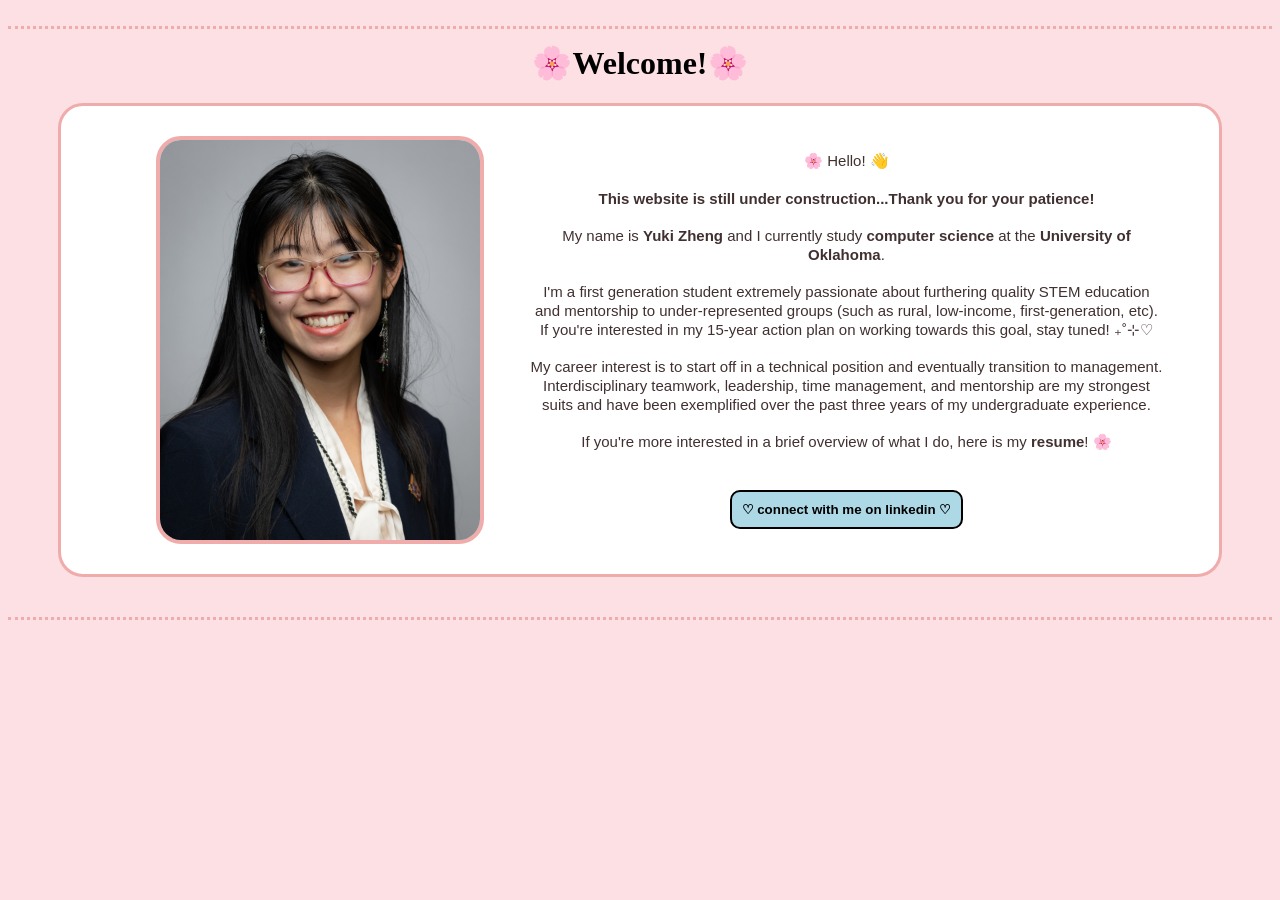
<file: docs/index.html>
<!doctype html>
<html lang="en-US">
<link rel="stylesheet" href="css/index-style.css">

<html>
    <!--contains information about the page-->
    <head>
        <title> Yuki Zheng </title>
        <link rel="icon" href="images/snowflake-cartoon.png">
    </head>


    <body>
    
    <!--front page: introduction-->
    <br> <!--This is a temporary space placeholder-->
    <div class="introduction-presentation">
    <h1>🌸Welcome!🌸</h1>
    
    <div class="white-box">
    <div class="introduction">
        <img src="images/yuki_professional_headshot.jpg"> 
    </div>
    <div class="introduction">
        <p> 
        🌸 Hello! 👋
        <br><br>
        <b>This website is still under construction...Thank you for your patience!</b>
        <br><br>
        My name is <b>Yuki Zheng</b> and I currently study <b>computer science</b> at the <b>University of Oklahoma</b>. 
        <br><br>
        I'm a first generation student extremely passionate about furthering quality STEM education and mentorship to 
        under-represented groups (such as rural, low-income, first-generation, etc). 
        <br>
        If you're interested in my 15-year action plan on working towards this goal, stay tuned! ₊˚⊹♡
        <br><br>
        My career interest is to start off in a technical position and eventually transition to management. 
        Interdisciplinary teamwork, leadership, time management, and mentorship are my strongest suits and have been 
        exemplified over the past three years of my undergraduate experience. 
        <br><br>
        If you're more interested in a brief overview of what I do, here is my <a href="documents/Yuki_Resume.pdf"><b>resume</b></a>! 🌸

        <br><br><br>
        <a href="https://www.linkedin.com/in/yukizheng-jiaxin"><button class = linkedin-link>♡ connect with me on linkedin ♡</button></a>
        </p>
    </div>
    </div>
    
    </div>





    </body>


</html>
</file>
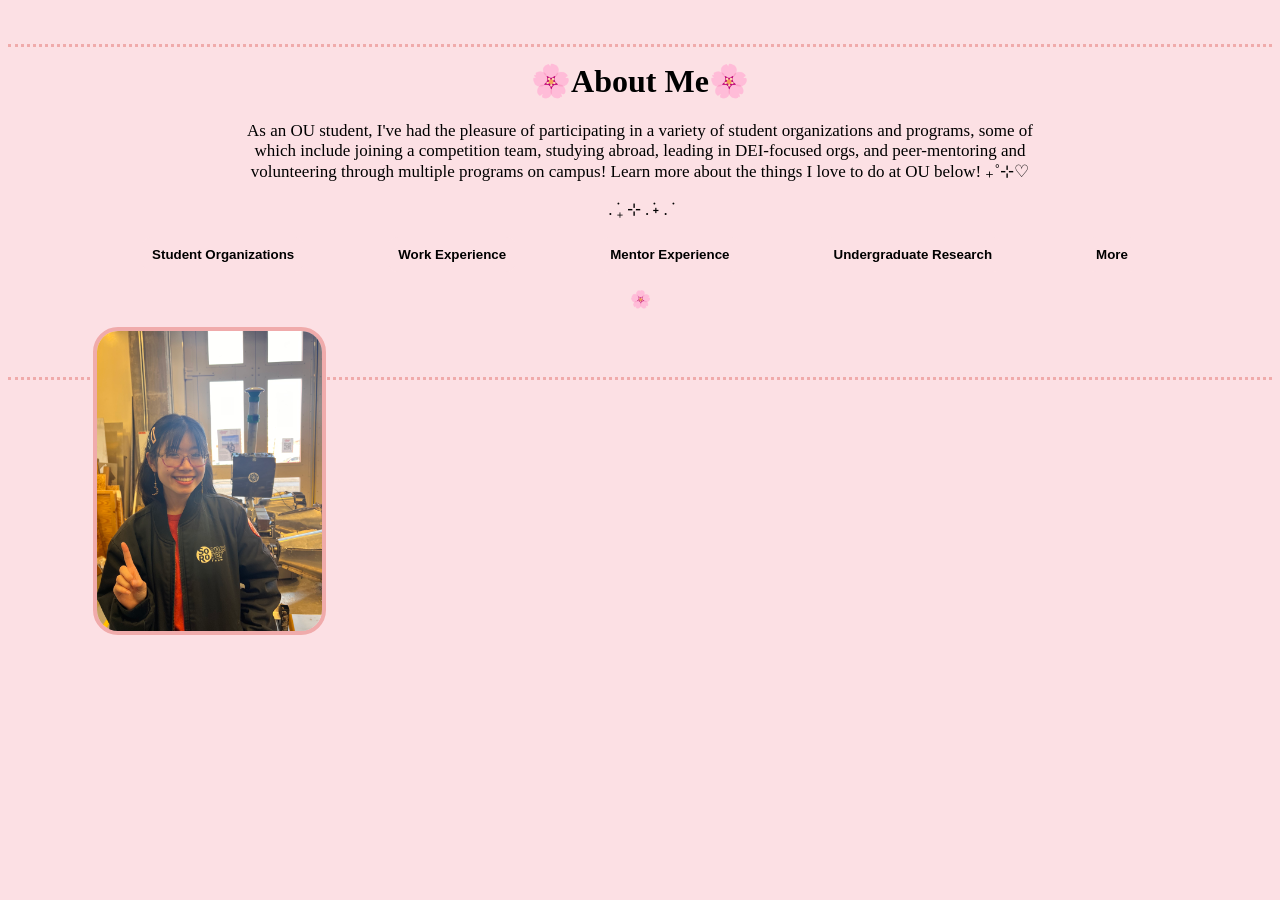
<file: docs/about.html>
<!DOCTYPE html>
<html lang="en-US">
<link rel="stylesheet" href="css/extracurriculars-style.css">

<html>

    <head> 
        <title> Yuki Zheng - About Me </title>
        <link rel="icon" href="images/snowflake-cartoon.png">
    </head>

    <!--Page Contents-->
    <body>

        <br></br><!--Adding temporary padding-->
        <div class="page-section">
        <h1>🌸About Me🌸</h1>
        <p> 
        As an OU student, I've had the pleasure of participating in a variety of student organizations and 
        programs, some of which include joining a competition team, studying abroad, 
        leading in DEI-focused orgs, and peer-mentoring and volunteering through multiple programs on campus! 
        Learn more about the things I love to do at OU below! ₊˚⊹♡
        </p>

        <p>. ݁₊ ⊹ . ݁˖ . ݁</p>

        <!--holds all of the buttons-->
        <div class="buttons">
            <button class="page-link">Student Organizations</button>
            <button class="page-link">Work Experience</button>
            <button class="page-link">Mentor Experience</button>
            <button class="page-link">Undergraduate Research</button>
            <button class="page-link">More</button>
        </div>
            
        <p>🌸</p>

        <!--Student Organizations-->
            <!--Sooner Rover Team-->
            <div class="about-row"> 
                <div class="about-col"> 
                    <img src="images/yuki-rover.jpg">
                </div>
            </div> 
    
        </div> <!--Page Section ends-->

    <br></br>
    </body>

</html>
</file>
<file: docs/css/index-style.css>
body{
    background-color: rgb(252, 224, 228);
}

/*Introduction*/
.introduction-presentation{
    border-style: dotted none; 
    border-color: rgb(240, 171, 171);
    padding: 50px; 
    padding-bottom:40px;
}
.introduction-presentation h1{
    margin-top: -35px;
    text-align: center;
}

.white-box{

    display: flex;
    flex: 33.33%;
    padding-top: 30px;

    padding-bottom: 30px;
    padding-left: 10px;
    padding-right: 10px;

	gap: 5px; 
	justify-content: space-evenly;

    border-style: solid;
    border-color: rgb(240, 171, 171);
    border-width: 3px;
    border-radius: 25px;
    background-color: white;
}
.introduction{
    align-content: center;
	width: 100%;
}
.introduction img{ 
    height: 400px; 
    width: auto;
    margin-left: 15%;
    float: left; 

    border-style: solid;
    border-color:rgb(240, 171, 171);
    border-width: 4px;
    border-radius: 25px; 
}
.introduction p{ 
    font-size: 15px;
    float: right; 
    font-family: Arial, Helvetica, sans-serif;
    text-align: center;
    color:rgb(65, 48, 48); 

    margin-right: 8%;
    margin-left: -20%;
    line-height: 125%;
}
.introduction a{
    text-decoration: none;
    color: rgb(65, 48, 48);
}
.introduction a:hover{
    background-color: lightblue;
}
.linkedin-link{
    background: lightblue; 
    color: black;
    font-weight: bold;

    border-style: solid;
    border-width: 5%;
    border-radius: 10px;
    padding: 10px; 
}
.linkedin-link:hover{
    background: rgb(240, 171, 171); 
    color: black;
}


@media screen {

    /*Introduction: headshot*/
    .introduction img{
        height: 400px; 
        width: auto;    
    }
}
</file>
<file: docs/css/extracurriculars-style.css>
body{
    background-color: rgb(252, 224, 228);
}

/*dotted border for each sections of page*/
.page-section{
    border-style: dotted none; 
    border-color: rgb(240, 171, 171);
    padding: 50px; 
}
.page-section h1{
    margin-top: -35px;
    text-align: center;
}
.page-section p{ 
    text-align: center;
    font-size: 17px;
    margin-left: 15%;
    margin-right: 15%;
}
.buttons{
    display: flex;
    flex: 33.33%;
    gap: -500px; 
	justify-content: space-evenly;
}
.page-link{
    background: rgb(252, 224, 228); 
    font-weight: bold;

    border-style: solid;
    border-width: 0;
    border-radius: 10px;
    padding: 10px; 
}
.page-link:hover{
    background: rgb(241, 195, 195); 
    color: black;
}
.about-col img{
    height: 300px; 
    width: auto;
    margin-left: 3%;
    float: left; 

    border-style: solid;
    border-color:rgb(240, 171, 171);
    border-width: 4px;
    border-radius: 25px; 
}
</file>
